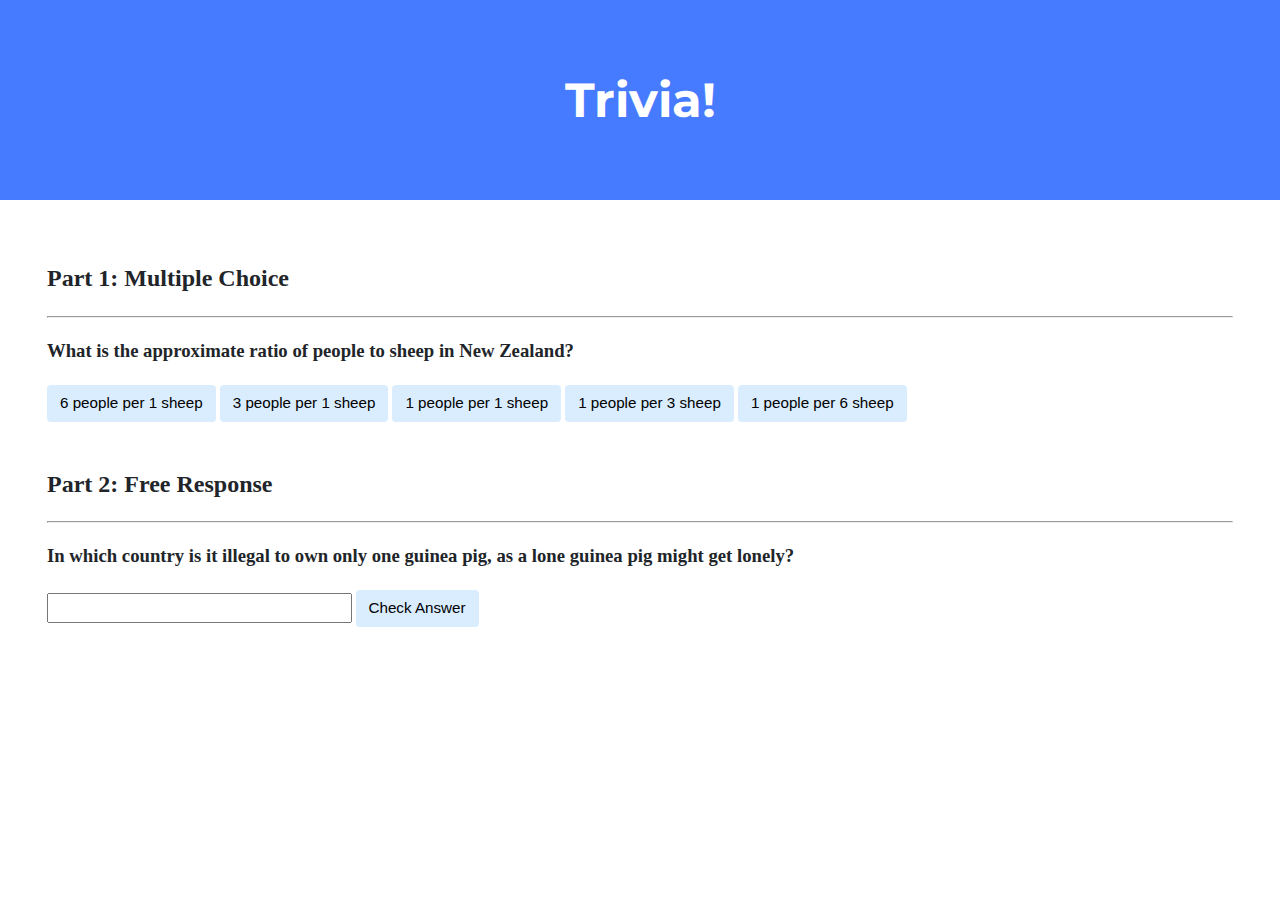
<file: lab8/index.html>
<!DOCTYPE html>

<html lang="en">

<head>
    <link href="https://fonts.googleapis.com/css2?family=Montserrat:wght@500&display=swap" rel="stylesheet">
    <link href="styles.css" rel="stylesheet">
    <title>Trivia!</title>

    <script>
        function answerHTML(correct, element) {
            if (correct) {
                document.getElementById(element).innerHTML = "Correct!"
            }
            else {
                document.getElementById(element).innerHTML = "Incorrect"
            }
        }

        function resetButtonsState() {

            var buttons = document.querySelectorAll(".button");
            buttons.forEach(function (button) {
                button.classList.remove('incorrect');
                button.classList.remove('correct');
            })
        }

        function getAnswerButton() {
            resetButtonsState()
            if (event.target.id == "correct") {
                event.target.classList.add('correct');
                answerHTML(true, "return_part_1");
            }
            else {
                event.target.classList.add('incorrect');
                answerHTML(false, "return_part_1");
            }

        }

        document.addEventListener("DOMContentLoaded", function (event) {
            var buttons = document.querySelectorAll(".button");
            buttons.forEach(function (button) {
                button.addEventListener("click", getAnswerButton);
            })

            inputField = document.querySelector('input')
            checkButton = document.querySelector("#check");
            checkButton.addEventListener('click', function (evt) {
                if (inputField.value.toLowerCase() == "switzerland") {
                    answerHTML(true, "return_part_2");
                    inputField.style.background = "green";
                }
                else {
                    answerHTML(false, "return_part_2");
                    inputField.style.background = "red";
                }
            });
        });
    </script>

</head>

<body>

    <div class="jumbotron">
        <h1>Trivia!</h1>
    </div>

    <div class="container">

        <div class="section">
            <h2>Part 1: Multiple Choice </h2>
            <hr>
            <h3>What is the approximate ratio of people to sheep in New Zealand?</h3>
            <h2 id="return_part_1"></h2>
            <button id="correct" class="button">6 people per 1 sheep</button>
            <button class="button">3 people per 1 sheep</button>
            <button class="button">1 people per 1 sheep</button>
            <button class="button">1 people per 3 sheep</button>
            <button class="button">1 people per 6 sheep</button>

        </div>

        <div class="section">
            <h2>Part 2: Free Response</h2>
            <hr>
            <h3>In which country is it illegal to own only one guinea pig, as a lone guinea pig might get lonely?</h3>
            <h2 id="return_part_2"></h2>
            <input type="text">
            <button id="check" class="input">Check Answer</button>
        </div>

    </div>
</body>

</html>
</file>
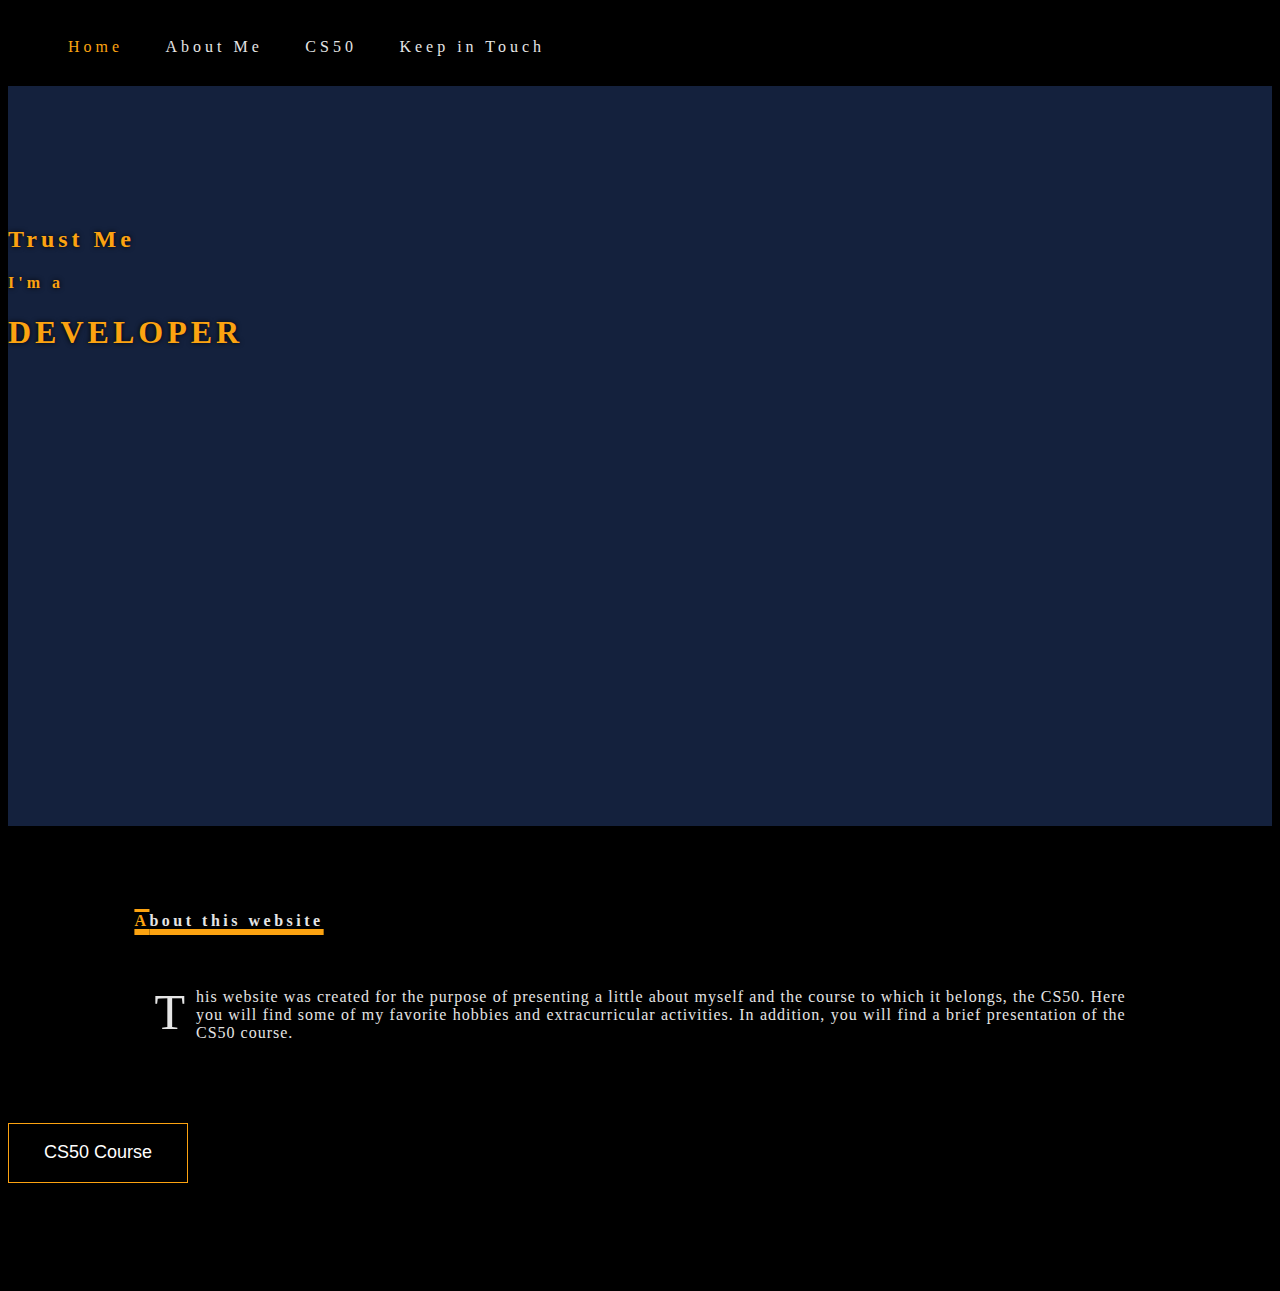
<file: pset8/homepage/index.html>
<!DOCTYPE html>

<html lang="en">

<head>
    <link rel="stylesheet" href="https://cdn.jsdelivr.net/npm/bootstrap@4.5.3/dist/css/bootstrap.min.css"
        integrity="sha384-TX8t27EcRE3e/ihU7zmQxVncDAy5uIKz4rEkgIXeMed4M0jlfIDPvg6uqKI2xXr2" crossorigin="anonymous">
    <link rel="stylesheet" href="https://cdnjs.cloudflare.com/ajax/libs/animate.css/4.1.1/animate.min.css" />
    <link href="styles.css" rel="stylesheet">
    <title>Home</title>
</head>

<body>
    <div class="wrapper-content">
        <div class="wrapper-navbar">
            <div class="container" id="navbar-principal">
                <div class="row justify-content-center animate__animated animate__fadeInLeft ">
                    <div class="nav-items text-center animated fadeIn fadeInLeft">
                        <a href="#" class="active">Home</a>
                        <span>/</span>
                        <a href="../about.html">About Me</a>
                        <span>/</span>
                        <a href="../cs50.html">CS50</a>
                        <span>/</span>
                        <a href="../keepintouch.html">Keep in Touch</a>
                    </div>
                </div>
            </div>
        </div>
        <div class="wrapper-body animate__animated animate__fadeInRight">
            <div class="container ">
                <div class="row">
                    <div class="col text-center text-banner animate__animated animate__delay-1s">
                        <h2 class="animate__animated animate__fadeInLeft animate__delay-1s">Trust Me</h2>
                        <h4 class="animate__animated animate__fadeInRight animate__delay-2s">I'm a</h4>
                        <h1 class="animate__animated animate__fadeInUp animate__delay-3s">DEVELOPER</h1>
                    </div>
                </div>
            </div>
        </div>
        <div class="wrapper-sections">
            <div class="container">
                <section class="section animate__animated  animate__backInUp">
                    <div class="row">
                        <div class="col">
                            <h4 class="header-section"><span>A</span>bout this website</h4>
                        </div>
                    </div>
                    <div class="row">
                        <div class="col">
                            <div class="content-section">
                                <p>This website was created for the purpose of presenting a little about myself and the
                                    course to which it belongs, the CS50. Here you will find some of my favorite hobbies
                                    and extracurricular activities. In addition, you will find a brief presentation of
                                    the CS50 course.</p>
                            </div>
                        </div>
                    </div>
                </section>
                <div class="container animate__animated animate__backInUp animate__delay-2s">
                    <div class="row justify-content-center">
                        <div class="col col-sm-2 text-center">
                            <div class="center">
                                <button class="btn-custom">
                                    <svg width="180px" height="60px" viewBox="0 0 180 60">
                                        <polyline points="179,1 179,59 1,59 1,1 179,1" class="bg-line" />
                                        <polyline points="179,1 179,59 1,59 1,1 179,1" class="hl-line" />
                                    </svg>
                                    <span>CS50 Course</span>
                                </button>
                            </div>
                        </div>
                    </div>
                </div>
            </div>
        </div>
        <div class="animate__animated animate__backInUp animate__delay-2s" style="height: 100px"></div>
    </div>
    <script src="https://code.jquery.com/jquery-3.6.0.min.js"></script>
    <script src="https://cdn.jsdelivr.net/npm/bootstrap@4.5.3/dist/js/bootstrap.bundle.min.js"
        integrity="sha384-ho+j7jyWK8fNQe+A12Hb8AhRq26LrZ/JpcUGGOn+Y7RsweNrtN/tE3MoK7ZeZDyx"
        crossorigin="anonymous"></script>

    <script>
        $(document).ready(function () {
            $('.btn-custom').css('display', 'none');
            $('.section').css("--animate-duration", "2s");
            $('.btn-custom').css('display', 'block');

            $('.btn-custom').on('click', function () {
                window.location.href = "../cs50.html";
            });

        });
    </script>
</body>

</html>
</file>
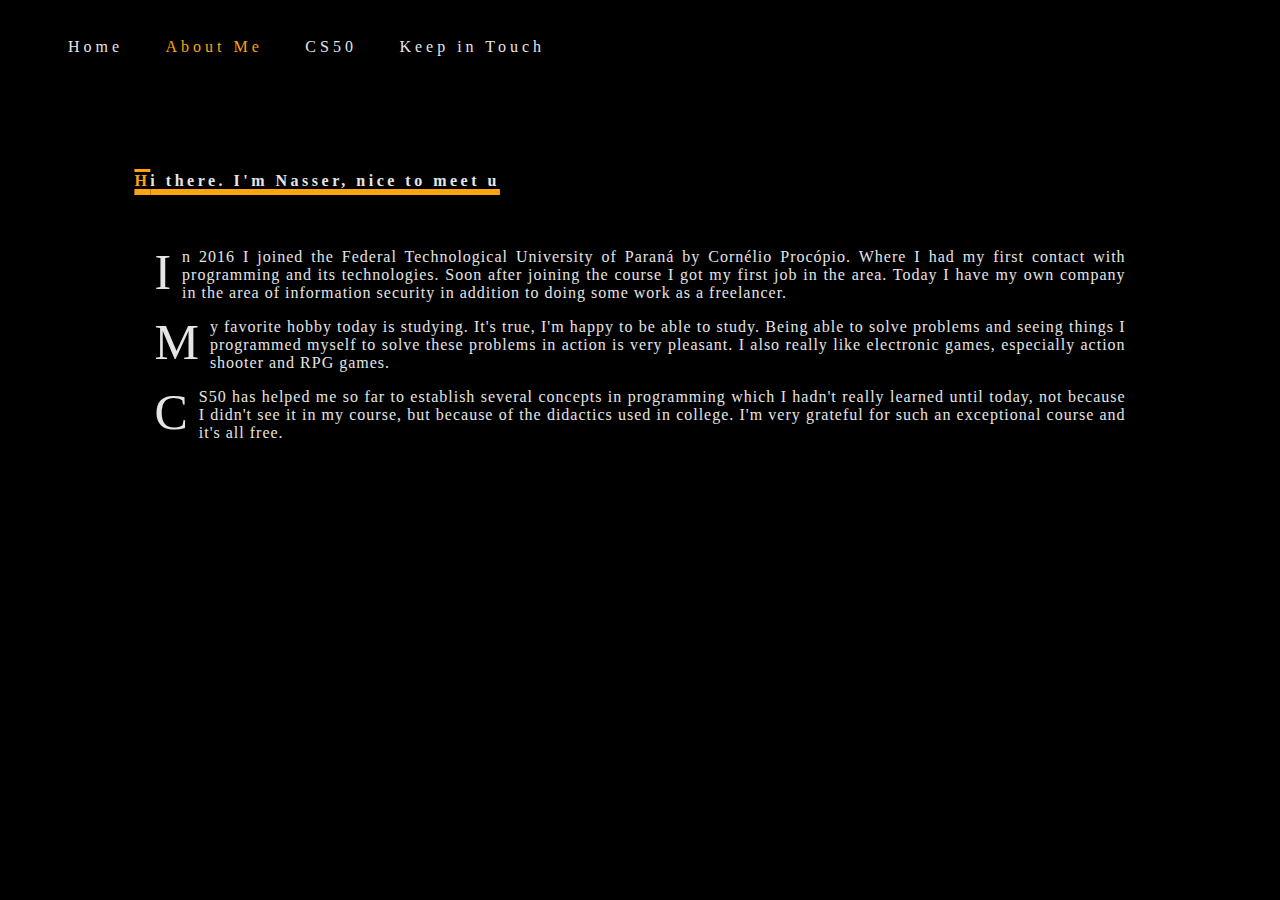
<file: pset8/homepage/about.html>
<!DOCTYPE html>

<html lang="en">

<head>
    <link rel="stylesheet" href="https://cdn.jsdelivr.net/npm/bootstrap@4.5.3/dist/css/bootstrap.min.css"
        integrity="sha384-TX8t27EcRE3e/ihU7zmQxVncDAy5uIKz4rEkgIXeMed4M0jlfIDPvg6uqKI2xXr2" crossorigin="anonymous">
    <link rel="stylesheet" href="https://cdnjs.cloudflare.com/ajax/libs/animate.css/4.1.1/animate.min.css" />
    <link href="styles.css" rel="stylesheet">
    <title>Home</title>
</head>

<body>
    <div class="wrapper-content">
        <div class="wrapper-navbar">
            <div class="container" id="navbar-principal">
                <div class="row justify-content-center animate__animated animate__fadeInLeft ">
                    <div class="nav-items text-center animated fadeIn fadeInLeft">
                        <a href="../index.html">Home</a>
                        <span>/</span>
                        <a href="#" class="active">About Me</a>
                        <span>/</span>
                        <a href="../cs50.html">CS50</a>
                        <span>/</span>
                        <a href="../keepintouch.html">Keep in Touch</a>
                    </div>
                </div>
            </div>
        </div>
        <div class="wrapper-sections">
            <div class="container">
                <section class="section animate__animated  animate__backInUp">
                    <div class="row">
                        <div class="col">
                            <h4 class="header-section"><span>H</span>i there. I'm Nasser, nice to meet u</h4>
                        </div>
                    </div>
                    <div class="row">
                        <div class="col">
                            <div class="content-section">
                                <p>In 2016 I joined the Federal Technological University of Paraná by Cornélio Procópio.
                                    Where I had my first contact with programming and its technologies. Soon after
                                    joining the course I got my first job in the area. Today I have my own company in
                                    the area of information security in addition to doing some work as a freelancer.</p>
                                <p>My favorite hobby today is studying. It's true, I'm happy to be able to study. Being
                                    able to solve problems and seeing things I programmed myself to solve these problems
                                    in action is very pleasant. I also really like electronic games, especially action
                                    shooter and RPG games.</p>
                                <p>CS50 has helped me so far to establish several concepts in programming which I hadn't
                                    really learned until today, not because I didn't see it in my course, but because of
                                    the didactics used in college. I'm very grateful for such an exceptional course and
                                    it's all free.</p>
                            </div>
                        </div>
                    </div>
                </section>
            </div>
        </div>
        <div class="animate__animated animate__backInUp animate__delay-2s" style="height: 100px"></div>
    </div>
    <script src="https://code.jquery.com/jquery-3.6.0.min.js"></script>
    <script src="https://cdn.jsdelivr.net/npm/bootstrap@4.5.3/dist/js/bootstrap.bundle.min.js"
        integrity="sha384-ho+j7jyWK8fNQe+A12Hb8AhRq26LrZ/JpcUGGOn+Y7RsweNrtN/tE3MoK7ZeZDyx"
        crossorigin="anonymous"></script>
</body>

</html>
</file>
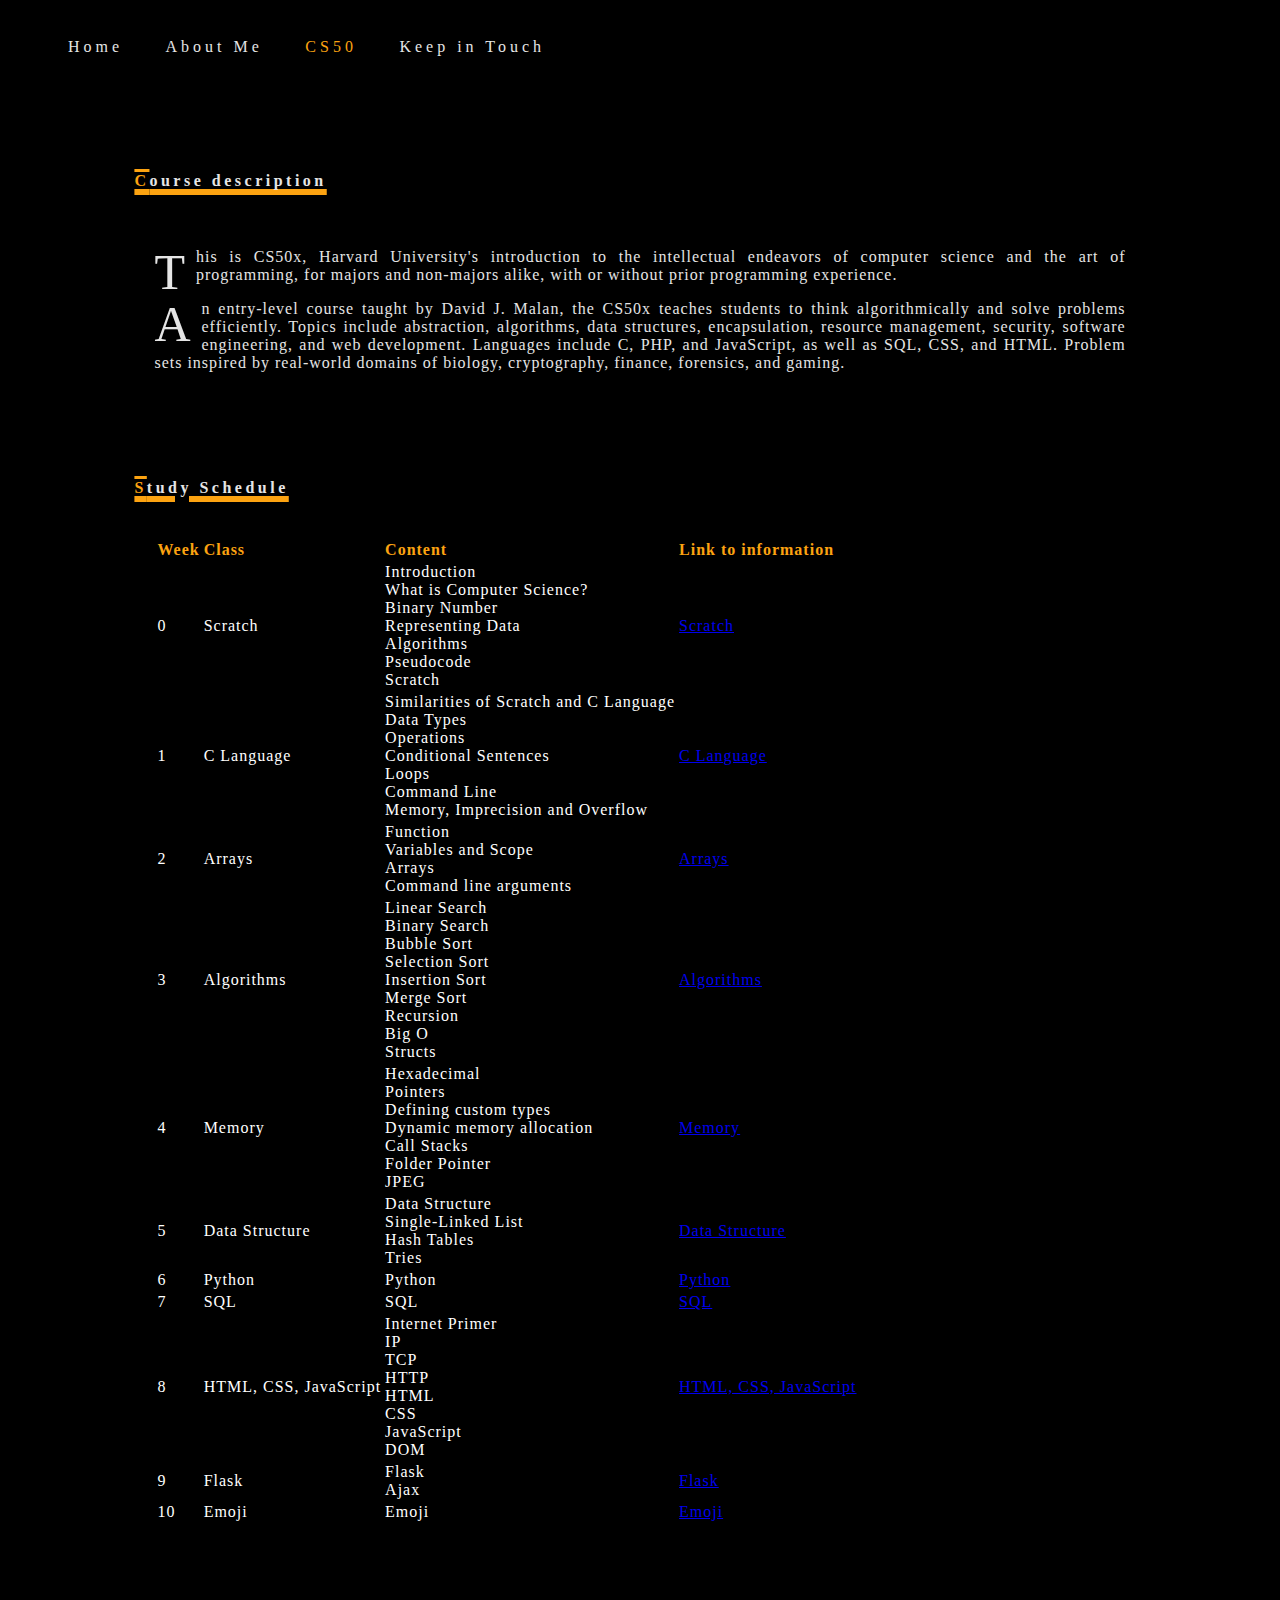
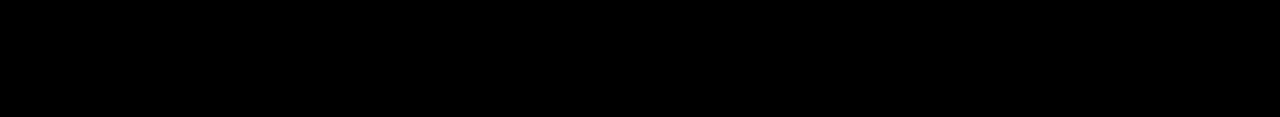
<file: pset8/homepage/cs50.html>
<!DOCTYPE html>

<html lang="en">

<head>
    <link rel="stylesheet" href="https://cdn.jsdelivr.net/npm/bootstrap@4.5.3/dist/css/bootstrap.min.css"
        integrity="sha384-TX8t27EcRE3e/ihU7zmQxVncDAy5uIKz4rEkgIXeMed4M0jlfIDPvg6uqKI2xXr2" crossorigin="anonymous">
    <link rel="stylesheet" href="https://cdnjs.cloudflare.com/ajax/libs/animate.css/4.1.1/animate.min.css" />
    <link href="styles.css" rel="stylesheet">
    <title>Home</title>
</head>

<body>
    <div class="wrapper-content">
        <div class="wrapper-navbar">
            <div class="container" id="navbar-principal">
                <div class="row justify-content-center animate__animated animate__fadeInLeft ">
                    <div class="nav-items text-center animated fadeIn fadeInLeft">
                        <a href="../index.html">Home</a>
                        <span>/</span>
                        <a href="../about.html">About Me</a>
                        <span>/</span>
                        <a href="../cs50.html" class="active">CS50</a>
                        <span>/</span>
                        <a href="../keepintouch.html">Keep in Touch</a>
                    </div>
                </div>
            </div>
        </div>
        <div class="wrapper-sections">
            <div class="container">
                <section class="section animate__animated animate__backInUp">
                    <div class="row">
                        <div class="col">
                            <h4 class="header-section"><span>C</span>ourse description</h4>
                        </div>
                    </div>
                    <div class="row">
                        <div class="col">
                            <div class="content-section">
                                <p>This is CS50x, Harvard University's introduction to the intellectual endeavors of
                                    computer science and the art of programming, for majors and non-majors alike, with
                                    or without prior programming experience.</p>
                                <p>An entry-level course taught by David J. Malan, the CS50x teaches students to think
                                    algorithmically and solve problems efficiently. Topics include abstraction,
                                    algorithms, data structures, encapsulation, resource management, security, software
                                    engineering, and web development. Languages include C, PHP, and JavaScript, as well
                                    as SQL, CSS, and HTML. Problem sets inspired by real-world domains of biology,
                                    cryptography, finance, forensics, and gaming.</p>
                            </div>
                        </div>
                    </div>
                </section>

                <section class="section animate__animated animate__backInUp animate__delay-1s">
                    <div class="row">
                        <div class="col">
                            <h4 class="header-section"><span>S</span>tudy Schedule</h4>
                        </div>
                    </div>
                    <div class="row">
                        <div class="col">
                            <div class="content-section">
                                <table class="table">
                                    <thead>
                                        <tr>
                                            <th scope="col">Week</th>
                                            <th scope="col">Class</th>
                                            <th scope="col">Content</th>
                                            <th scope="col">Link to information</th>
                                        </tr>
                                    </thead>
                                    <tbody>
                                        <tr>
                                            <td>0</td>
                                            <td>Scratch</td>
                                            <td>
                                                Introduction
                                                <br>
                                                What is Computer Science?
                                                <br>
                                                Binary Number
                                                <br>
                                                Representing Data
                                                <br>
                                                Algorithms
                                                <br>
                                                Pseudocode
                                                <br>
                                                Scratch
                                            </td>
                                            <td><a href="https://cs50.harvard.edu/x/2022/weeks/0/">Scratch</a></td>
                                        </tr>
                                        <tr>
                                            <td>1</td>
                                            <td>C Language</td>
                                            <td>
                                                Similarities of Scratch and C Language
                                                <br>
                                                Data Types
                                                <br>
                                                Operations
                                                <br>
                                                Conditional Sentences
                                                <br>
                                                Loops
                                                <br>
                                                Command Line
                                                <br>
                                                Memory, Imprecision and Overflow
                                            </td>
                                            <td><a href="https://cs50.harvard.edu/x/2022/weeks/1/">C Language</a></td>
                                        </tr>
                                        <tr>
                                            <td>2</td>
                                            <td>Arrays</td>
                                            <td>
                                                Function
                                                <br>
                                                Variables and Scope
                                                <br>
                                                Arrays
                                                <br>
                                                Command line arguments
                                            </td>
                                            <td><a href="https://cs50.harvard.edu/x/2022/weeks/2/">Arrays</a></td>
                                        </tr>
                                        <tr>
                                            <td>3</td>
                                            <td>Algorithms</td>
                                            <td>
                                                Linear Search
                                                <br>
                                                Binary Search
                                                <br>
                                                Bubble Sort
                                                <br>
                                                Selection Sort
                                                <br>
                                                Insertion Sort
                                                <br>
                                                Merge Sort
                                                <br>
                                                Recursion
                                                <br>
                                                Big O
                                                <br>
                                                Structs
                                            </td>
                                            <td><a href="https://cs50.harvard.edu/x/2022/weeks/3/">Algorithms</a></td>
                                        </tr>
                                        <tr>
                                            <td>4</td>
                                            <td>Memory</td>
                                            <td>
                                                Hexadecimal
                                                <br>
                                                Pointers
                                                <br>
                                                Defining custom types
                                                <br>
                                                Dynamic memory allocation
                                                <br>
                                                Call Stacks
                                                <br>
                                                Folder Pointer
                                                <br>
                                                JPEG
                                            </td>
                                            <td><a href="https://cs50.harvard.edu/x/2022/weeks/4/">Memory</a></td>
                                        </tr>
                                        <tr>
                                            <td>5</td>
                                            <td>Data Structure</td>
                                            <td>
                                                Data Structure
                                                <br>
                                                Single-Linked List
                                                <br>
                                                Hash Tables
                                                <br>
                                                Tries
                                            </td>
                                            <td><a href="https://cs50.harvard.edu/x/2022/weeks/5/">Data Structure</a>
                                            </td>
                                        </tr>
                                        <tr>
                                            <td>6</td>
                                            <td>Python</td>
                                            <td>
                                                Python
                                            </td>
                                            <td><a href="https://cs50.harvard.edu/x/2022/weeks/6/">Python</a></td>
                                        </tr>
                                        <tr>
                                            <td>7</td>
                                            <td>SQL</td>
                                            <td>SQL</td>
                                            <td><a href="https://cs50.harvard.edu/x/2022/weeks/7/">SQL</a></td>
                                        </tr>
                                        <tr>
                                            <td>8</td>
                                            <td>HTML, CSS, JavaScript</td>
                                            <td>
                                                Internet Primer
                                                <br>
                                                IP
                                                <br>
                                                TCP
                                                <br>
                                                HTTP
                                                <br>
                                                HTML
                                                <br>
                                                CSS
                                                <br>
                                                JavaScript
                                                <br>
                                                DOM
                                            </td>
                                            <td><a href="https://cs50.harvard.edu/x/2022/weeks/8/">HTML, CSS,
                                                    JavaScript</a></td>
                                        </tr>
                                        <tr>
                                            <td>9</td>
                                            <td>Flask</td>
                                            <td>
                                                Flask
                                                <br>
                                                Ajax
                                            </td>
                                            <td><a href="https://cs50.harvard.edu/x/2022/weeks/9/">Flask</a></td>
                                        </tr>
                                        <tr>
                                            <td>10</td>
                                            <td>Emoji</td>
                                            <td>Emoji</td>
                                            <td><a href="https://cs50.harvard.edu/x/2022/weeks/10/">Emoji</a></td>
                                        </tr>
                                    </tbody>
                                </table>
                            </div>
                        </div>
                    </div>
                </section>
            </div>
        </div>
        <div class="animate__animated animate__backInUp animate__delay-2s" style="height: 100px"></div>
    </div>
    <script src="https://code.jquery.com/jquery-3.6.0.min.js"></script>
    <script src="https://cdn.jsdelivr.net/npm/bootstrap@4.5.3/dist/js/bootstrap.bundle.min.js"
        integrity="sha384-ho+j7jyWK8fNQe+A12Hb8AhRq26LrZ/JpcUGGOn+Y7RsweNrtN/tE3MoK7ZeZDyx"
        crossorigin="anonymous"></script>
</body>

</html>
</file>
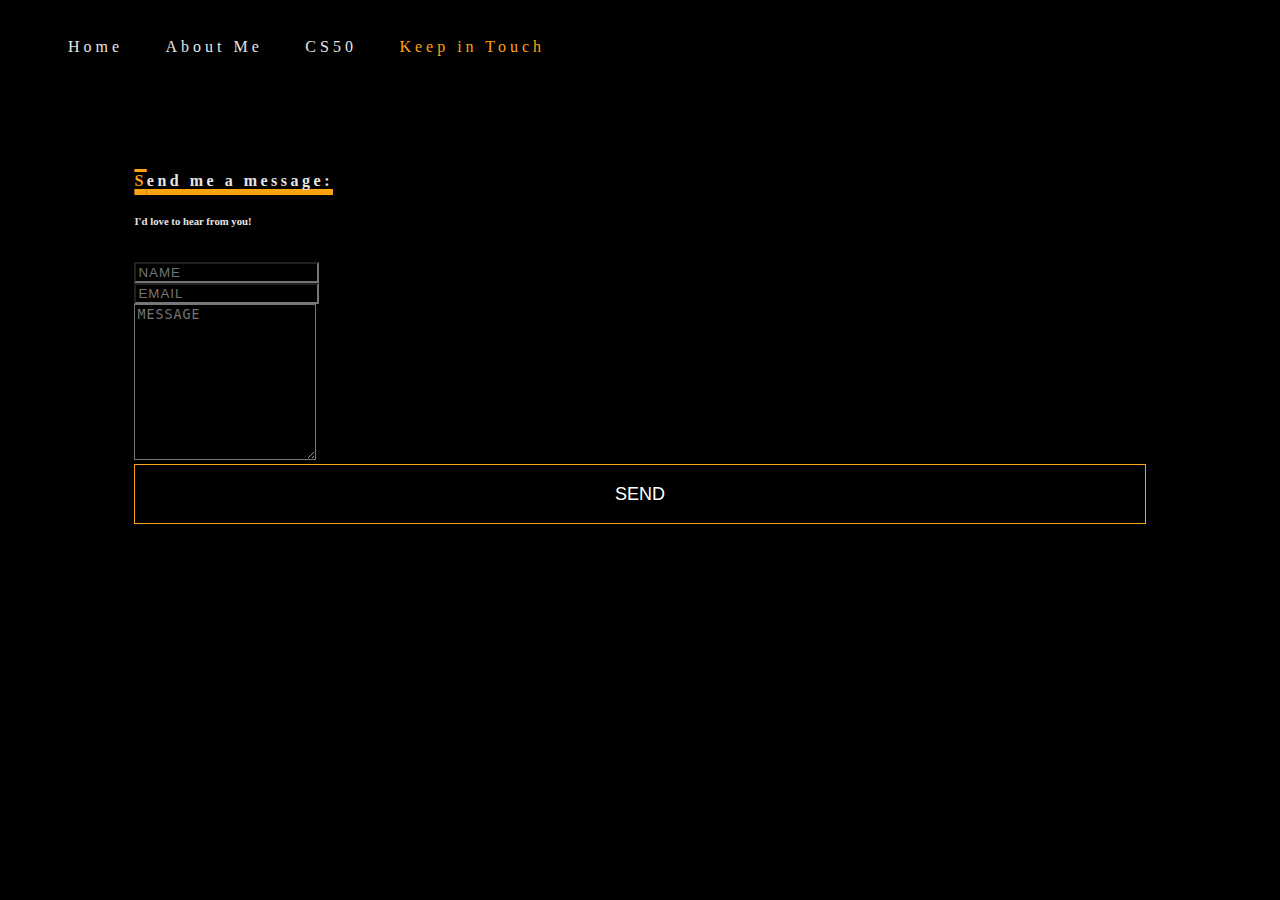
<file: pset8/homepage/keepintouch.html>
<!DOCTYPE html>

<html lang="en">

<head>
    <link rel="stylesheet" href="https://cdn.jsdelivr.net/npm/bootstrap@4.5.3/dist/css/bootstrap.min.css"
        integrity="sha384-TX8t27EcRE3e/ihU7zmQxVncDAy5uIKz4rEkgIXeMed4M0jlfIDPvg6uqKI2xXr2" crossorigin="anonymous">
    <link rel="stylesheet" href="https://cdnjs.cloudflare.com/ajax/libs/animate.css/4.1.1/animate.min.css" />
    <link href="styles.css" rel="stylesheet">
    <title>Home</title>
</head>

<body>
    <div class="wrapper-content">
        <div class="wrapper-navbar">
            <div class="container" id="navbar-principal">
                <div class="row justify-content-center animate__animated animate__fadeInLeft ">
                    <div class="nav-items text-center animated fadeIn fadeInLeft">
                        <a href="../index.html">Home</a>
                        <span>/</span>
                        <a href="#">About Me</a>
                        <span>/</span>
                        <a href="../cs50.html">CS50</a>
                        <span>/</span>
                        <a href="../keepintouch.html" class="active">Keep in Touch</a>
                    </div>
                </div>
            </div>
        </div>
        <div class="wrapper-sections">
            <div class="container">
                <section class="section animate__animated  animate__zoomIn">
                    <div class="row">
                        <div class="col">
                            <h4 class="header-section"><span>S</span>end me a message:</h4>
                            <h6>I'd love to hear from you!</h6>
                        </div>
                    </div>
                    <div class="row">
                        <div class="col">
                            <form id="contact-form" class="form-horizontal">
                                <div class="form-group">
                                    <div class="col-sm-12">
                                        <input type="text" class="form-control" id="name" placeholder="NAME" name="name"
                                            value="" required>
                                    </div>
                                </div>
                                <div class="form-group">
                                    <div class="col-sm-12">
                                        <input type="email" class="form-control" id="email" placeholder="EMAIL"
                                            name="email" value="" required>
                                    </div>
                                </div>
                                <div class="form-group">
                                    <div class="col-sm-12">
                                        <textarea class="form-control" rows="10" placeholder="MESSAGE" name="message"
                                            required></textarea>
                                    </div>
                                </div>
                                <button class="btn btn-custom send-button align-self-center" id="submit" type="submit"
                                    value="SEND">
                                        <i class="fa fa-paper-plane"></i><span class="send-text">SEND</span>
                                </button>
                            </form>
                        </div>
                    </div>
                </section>
            </div>
        </div>
        <div class="animate__animated animate__backInUp animate__delay-2s" style="height: 100px"></div>
    </div>
    <script src="https://code.jquery.com/jquery-3.6.0.min.js"></script>
    <script src="https://cdn.jsdelivr.net/npm/bootstrap@4.5.3/dist/js/bootstrap.bundle.min.js"
        integrity="sha384-ho+j7jyWK8fNQe+A12Hb8AhRq26LrZ/JpcUGGOn+Y7RsweNrtN/tE3MoK7ZeZDyx"
        crossorigin="anonymous"></script>
</body>

</html>
</file>
<file: lab8/styles.css>
body {
    background-color: #fff;
    color: #212529;
    font-size: 1rem;
    font-weight: 400;
    line-height: 1.5;
    margin: 0;
    text-align: left;
}

.container {
    margin-left: auto;
    margin-right: auto;
    padding-left: 15px;
    padding-right: 15px;
}

.jumbotron {
    background-color: #477bff;
    color: #fff;
    margin-bottom: 2rem;
    padding: 2rem 1rem;
    text-align: center;
}

.section {
    padding: 0.5rem 2rem 1rem 2rem;
}

.section:hover {
    background-color: #f5f5f5;
    transition: color 2s ease-in-out, background-color 0.15s ease-in-out;
}

h1 {
    font-family: 'Montserrat', sans-serif;
    font-size: 48px;
}

button, input[type="submit"] {
    background-color: #d9edff;
    border: 1px solid transparent;
    border-radius: 0.25rem;
    font-size: 0.95rem;
    font-weight: 400;
    line-height: 1.5;
    padding: 0.375rem 0.75rem;
    text-align: center;
    transition: color 0.15s ease-in-out, background-color 0.15s ease-in-out, border-color 0.15s ease-in-out, box-shadow 0.15s ease-in-out;
    vertical-align: middle;
}


input[type="text"] {
    line-height: 1.8;
    width: 25%;
}

input[type="text"]:hover {
    background-color: #f5f5f5;
    transition: color 2s ease-in-out, background-color 0.15s ease-in-out;
}

.incorrect {
  background-color: red;
}

.correct {
  background-color: green;
}
</file>
<file: pset8/homepage/styles.css>
body {
    flex: 1;
    flex-direction: column;
    background-color: #000;
}

.wrapper-navbar {
    background-color: black;
}

#navbar-principal {
    padding: 15px;
}



.nav-items {
    padding: 15px 30px 15px 30px;
}

.nav-items a {
    padding: 0px 15px;
    text-decoration: none;
    font-weight: 200;
    letter-spacing: 4px;
    color: #E5E5E5;
}

.nav-items a.active {
    color: #FCA311;
}

.nav-items a:hover {
    color: #FCA311;
}

.text-banner {
    /*margin-top: 100px;*/
    text-shadow: 0 0 5px #000;
}

.wrapper-content {
    overflow: hidden;
}

.wrapper-body {
    background-color: #14213D;
    padding: 120px 0px;
    min-height: 500px;
    color: #FCA311;
    letter-spacing: 4px;
    /*background-image: url("https://wallpaperaccess.com/full/5651981.jpg"); CLARINHA*/
    background-image: url("https://wallpaperaccess.com/full/5652030.jpg");
    background-size: cover;
    background-position-y: bottom;
    overflow: hidden;
}

.blur {
    background: rgba(255,255,255,0.2);
    backdrop-filter: blur(8px);
    height: 100vh;
    width: 100%;
}

.wrapper-sections {
    background-color: #000;
    padding: 20px 0px;
}

.section {
    width: 80%;
    margin-left: auto;
    margin-right: auto;
    padding: 25px 0px;
    color: #E5E5E5;
}

.wrapper-sections .container {
    /*background-color: #515451;*/
    padding: 20px 0px;
}

.header-section span {
    color: #FCA311;
    text-decoration: overline;
    text-decoration-thickness: 3px;
}

.header-section {
    text-decoration: underline;
    text-decoration-color: #FCA311;
    text-decoration-thickness: 6px;
    letter-spacing: 3.5px;
}

.content-section {
    padding: 20px 20px;
    text-align: justify;
    letter-spacing: 1px;
    display: block;
}

.table {
    color: white;
}

.table th {
    color: #FCA311 ;
}

.content-section p:first-letter{
    font-size: 50px;
    padding-right: 10px;
    line-height: 48px;
    float: left;
}

/* TESTE */
.btn-custom {
  width: 180px;
  height: 60px;
  cursor: pointer;
  background: transparent;
  border: 1px solid #FCA311;
  outline: none;
  transition: 1s ease-in-out;
}

svg {
  position: absolute;
  left: 0;
  top: 0;
  fill: none;
  stroke: #000;
  stroke-dasharray: 150 480;
  stroke-dashoffset: 150;
  transition: 1s ease-in-out;
}

.btn-custom:hover {
  transition: 1s ease-in-out;
  background: #FCA311;
}

.btn-custom:hover svg {
  stroke-dashoffset: -480;
}

.btn-custom span {
  color: white;
  font-size: 18px;
  font-weight: 100;
}

.btn-custom:hover span {
    color: black;
}


.center {
  width: 180px;
  height: 60px;
  position: absolute;
}


.form-horizontal {
    margin-top: 35px;
}

.form-control, text-area {
    background-color: #000 !important;
    color: #fff;
    letter-spacing: 1px;
}

.send-button {
    width: 100%;
    font-weight:bold;
}
</file>
